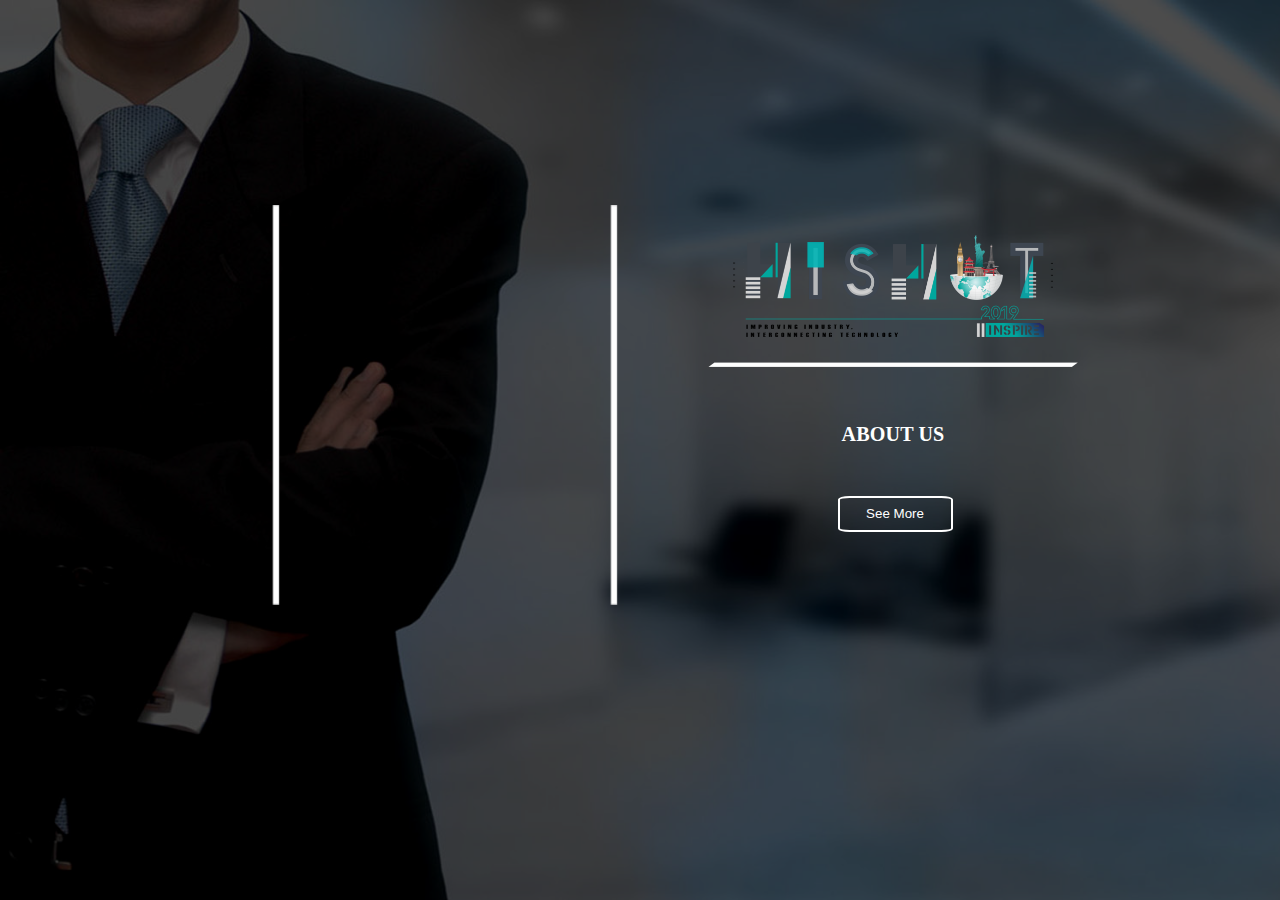
<file: about-us.html>
<!DOCTYPE html>
<html>
<head>
	<title>About-Us</title>
	<link rel="stylesheet" type="text/css" href="css/style.css">
</head>
<body>
	<div id="about-us-page-container">
		<div id="about-us-black">
		<div id="content">
			<div class="flex-container">
				<div>
					<img src="images/whiteline.png" id="whiteline">
				</div>
				<div>
					
				</div>
				<div>
					<img src="images/whiteline.png" id="whiteline">
				</div>
				<div>
					<div>
						<img src="images/logo_hishot_white.png" id="hishot-logo">
					</div>
					<div>
						<img src="images/whitehorizontalline.png">
					</div>
					<div>
						<h6>ABOUT US</h6>
					</div>
					<div class="button-container">
						<button id="seemore-button">
							See More
						</button>
					</div>
				</div>
			</div>
		</div>
		</div>
	</div>
</body>
</html>
</file>
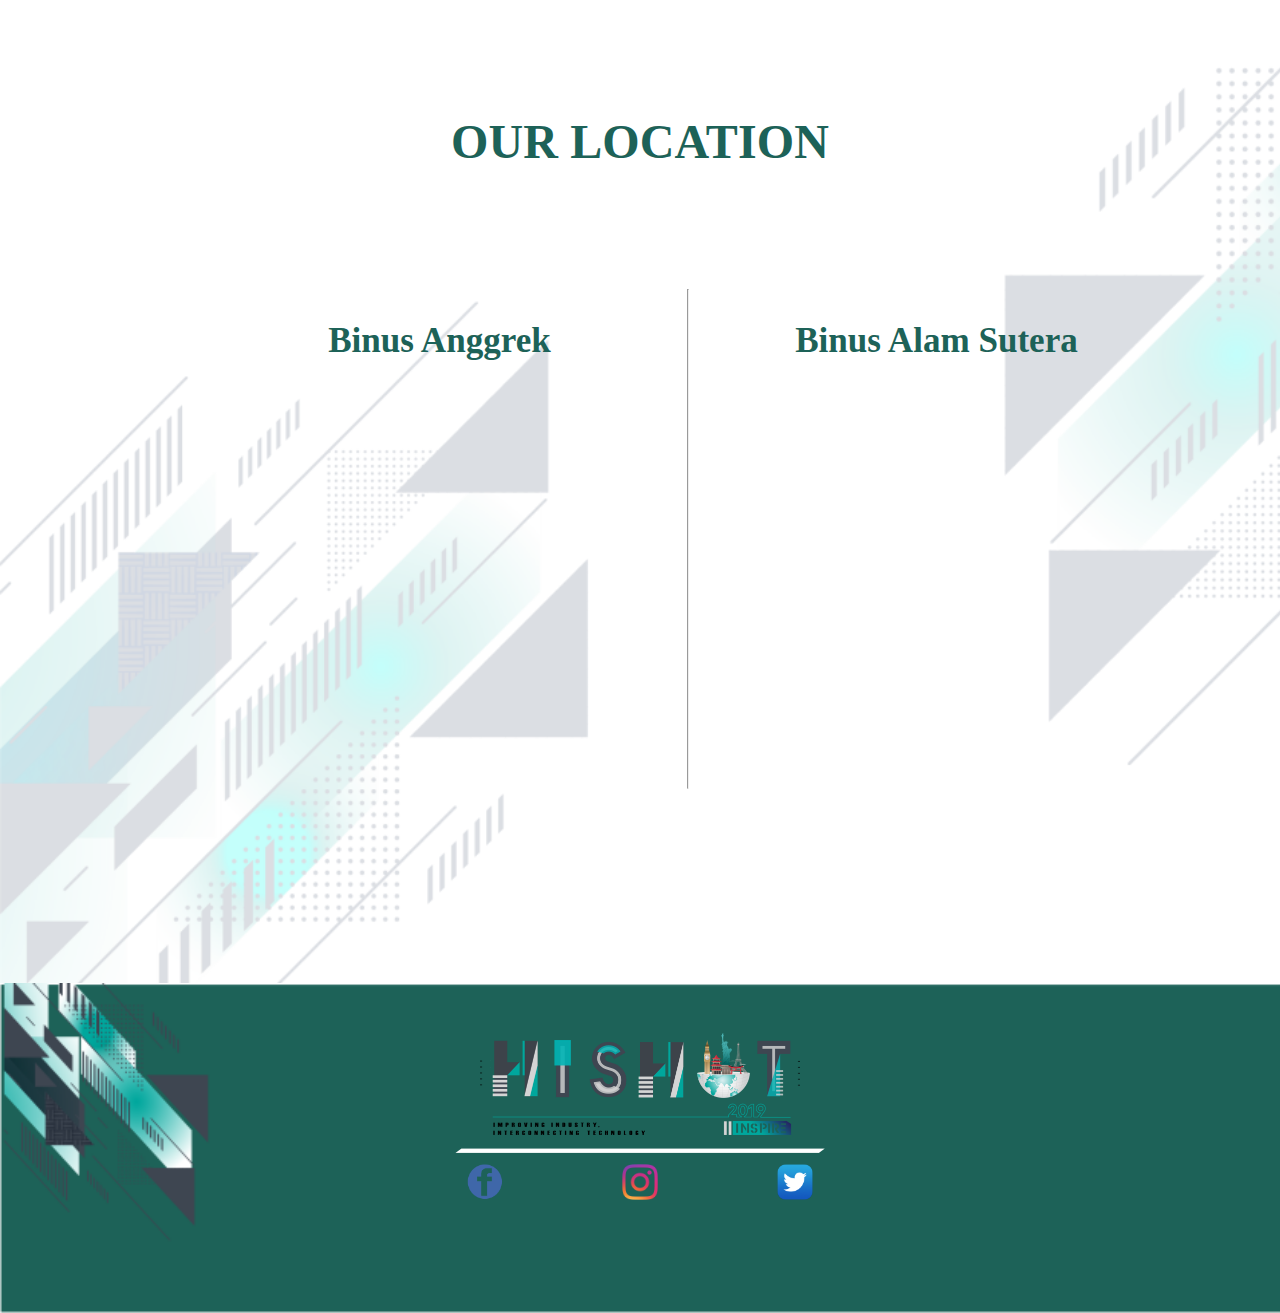
<file: location.html>
<!DOCTYPE html>
<html>
<head>
	<title>Location</title>
	<link rel="stylesheet" type="text/css" href="css/style.css">
</head>
<body>
	<div id="page-container">
		<div id="content">
 			<h2>OUR LOCATION</h2>
 		</div>
 		<br>
 		<br>
 		<br>
 		<br>
 		<div class="flex-container">
		  <div>
		  	<h3>Binus Anggrek</h3>
		  	<iframe src="https://www.google.com/maps/embed?pb=!1m18!1m12!1m3!1d3966.468182239488!2d106.77940371536977!3d-6.20180106248217!2m3!1f0!2f0!3f0!3m2!1i1024!2i768!4f13.1!3m3!1m2!1s0x2e69f6dcc7d2c4ad%3A0x209cb1eef39be168!2sUniversitas+Bina+Nusantara+Anggrek!5e0!3m2!1sid!2sid!4v1553930488361!5m2!1sid!2sid" width="475" height="375" frameborder="0" style="border:0" allowfullscreen></iframe>
		  </div>
		  <hr width="1" size="500">
		  <div>
		  	<h3>Binus Alam Sutera</h3>
		  	 <iframe src="https://www.google.com/maps/embed?pb=!1m18!1m12!1m3!1d3966.311889734086!2d106.64694211536995!3d-6.2225424626775245!2m3!1f0!2f0!3f0!3m2!1i1024!2i768!4f13.1!3m3!1m2!1s0x2e69f96766c15d5d%3A0x71e82ef4bf20bb4!2sBinus+Alam+Sutera!5e0!3m2!1sid!2sid!4v1553930684649!5m2!1sid!2sid" width="475" height="375" frameborder="0" style="border:0" allowfullscreen></iframe>
		  </div>  
		</div>
	</div>
	<div id="content-wrap">
		<div id="footer">
			<center>
				<div>
					<img src="images/logo_hishot_white.png" style="width: 319.75px; height: 102px; padding-top: 50px;">
				</div>
				<div>
					<img src="images/whitehorizontalline.png" style="padding-top: 0">
				</div>
				<div class="flex-container-social-media" style="width: 350px">
					<div>
						<a href=""><img src="images/facebook.png" style="width: 40px; height: 40px; padding-top: 5px"></a>
					</div>
					<div>
						<a href=""><img src="images/instagram.png" style="width: 50px; height: 50px"></a>
					</div>
					<div>
						<a href=""><img src="images/twitter.png" style="width: 40px; height: 40px; padding-top: 5px"></a>
					</div>
				</div>
			</center>
		</div>
	</div>
</body>
</html>
</file>
<file: css/style.css>
body
{
  margin: 0;
  padding: 0;
}
h2
{
  color: #1D6258;
}
h3
{
  color: #1D6258;
}
h6
{
  color: white;
}
#page-container {
    background-image: url('../images/vectorwhite.png');
    background-size: cover;
}
#about-us-page-container {
  background-image: url('../images/About-Us.jpg');
  background-size: cover;
  min-width: 100vw;
  min-height: 100vh;
}
#about-us-black {
  background: rgba(0,0,0,0.7);
  width: 100vw;
  height: 100vh;
}
#footer-container {
    position: relative;
    text-align: center;
    background-size: cover;
}
#content-wrap {
  /*padding-bottom: 2.5rem;    /* Footer height */*/
  position: relative;
  background-image: url('../images/footer.png');
  background-size: cover;
  height: 330px;
}
#footer {
  background-position: center;
  justify-content: center;
}
#content {
    font-size: 32px;
    line-height: 1.125;
    font-weight: 600;
    letter-spacing: .004em;
    text-align: center;
    padding-top: 75px;
}
.flex-container {
  width: 100%;
  display: flex;
  flex-wrap: nowrap;
  flex-direction: row;
  justify-content: space-around;
  width: 70vw;
  padding-left: 15vw;
  height: 78vh;
}

.flex-container > div {
  width: 100%;
  margin: 10px;
  text-align: center;
  line-height: 30px;
  font-size: 30px;
}

.flex-container-social-media {
  width: 100%;
  display: flex;
  flex-wrap: nowrap;
  flex-direction: row;
  justify-content: space-between;
}

#seemore-button {
  display:block;
  width: 115px;
  height: 36px;
  color: white;
  background-color: rgba(0,0,0,0);
  border :2px solid white;
  border-radius: 10%;
  transition: 0.4s;

}
#seemore-button:hover {
  background-color: black;
  border-color: black;
  color: white;
}
.button-container {
  display: flex;
  width: 100%;
  justify-content: center;
  margin: 4px 2px;
}
#whiteline {
  padding-top: 120px;
  height: 400px;
}
#hishot-logo {
  width: 319.75px;
  height: 102px;
  padding-top: 150px;
}
</file>
